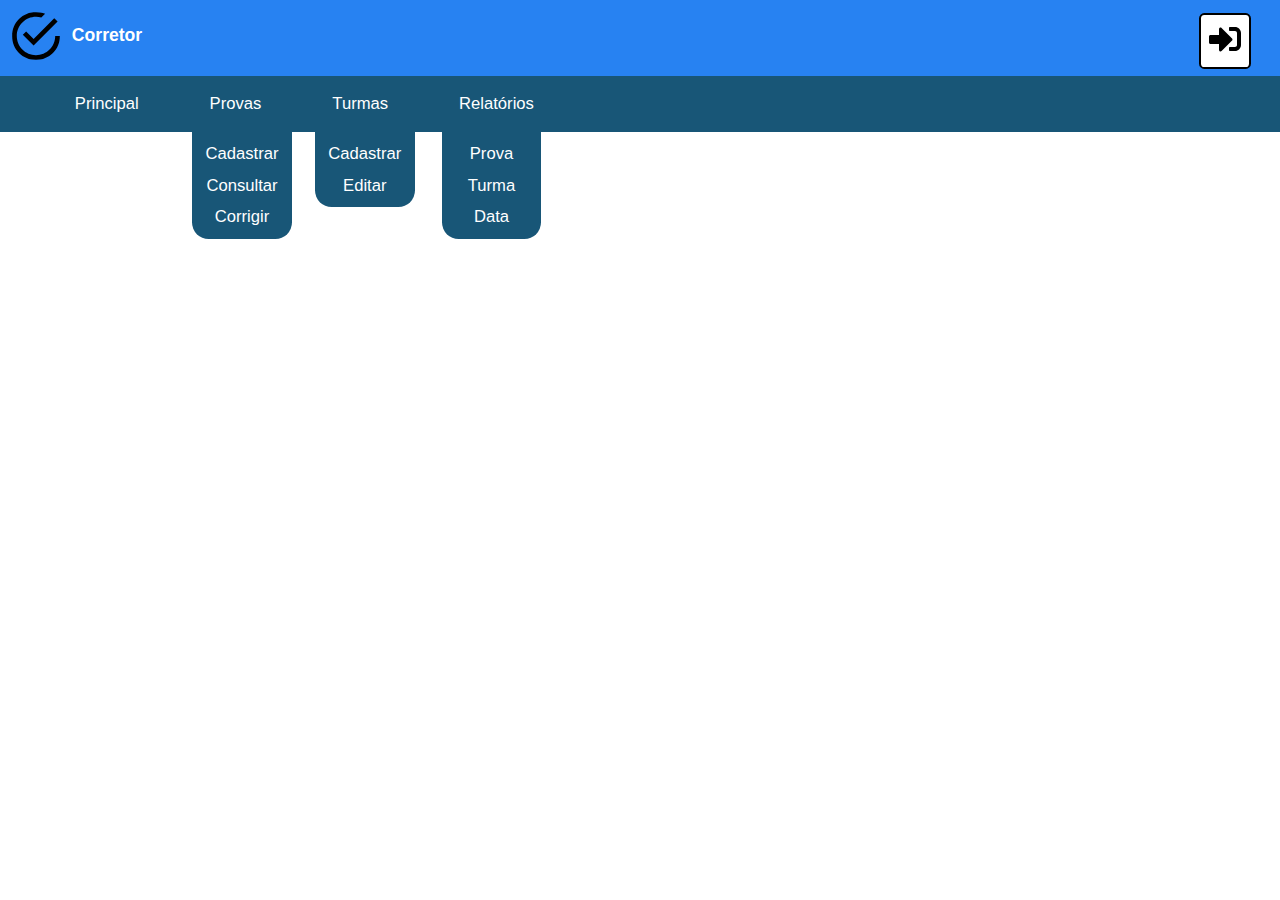
<file: Projeto/cadastro-turma.html>
<!DOCTYPE html>
<html lang="pt-br">
<head>
	<title>Sistema de Correção</title>
	<meta charset="utf-8">
	<meta name="author" content="Higor">
	<meta name="description" content="inicio de estudo">
	<meta name="keywords" content="html5, tecnologia">
    
    <link rel="stylesheet" href="css/style.css">
</head>
<body>
    <header>
        <div class="barra-superior">
            <div class="logo">
                <img src="imagem/check-logo.svg" alt="logo">
                <h1>Corretor</h1>
            </div>
            <div class="opcao-log">
                <div class="btn-logar" href="#"><a href="#"><img src="imagem/login.svg" alt="logar"></a>
                    <span class="tooltip-logar">Entrar</span>
                </div>
                <div class="btn-cadastro"><a href="#"><img src="imagem/new-user.svg" alt="cadastro"></a>
                    <span class="tooltip-cadastro">Cadastrar</span>
                </div>
            </div>
        </div>
        <nav class="menu-principal">
            <ul>
                <li class="opcao opcao-principal" onclick="MenuPrincipal('nada')">Principal</li>
                <li class="opcao opcao-provas" onclick="MenuPrincipal('.submenu-provas','.opcao-provas')">Provas
                    <ul class="submenu submenu-provas">
                        <li class="subopcao-provas">Cadastrar</li>
                        <li class="subopcao-provas">Consultar</li>
                        <li class="subopcao-provas">Corrigir</li>
                    </ul>
                </li>
                <li class="opcao opcao-turmas" onclick="MenuPrincipal('.submenu-turmas','.opcao-turmas')">Turmas
                    <ul class="submenu submenu-turmas">
                        <li class="subopcao-provas">Cadastrar</li>
                        <li class="subopcao-provas">Editar</li>
                    </ul>
                </li>
                <li class="opcao opcao-relatorio" onclick="MenuPrincipal('.submenu-relatorio','.opcao-relatorio')">Relatórios
                    <ul class="submenu submenu-relatorio">
                        <li class="subopcao-provas">Prova</li>
                        <li class="subopcao-provas">Turma</li>
                        <li class="subopcao-provas">Data</li>
                    </ul>
                </li>
            </ul>
        </nav>
    </header>
    <main class="content">
        
    </main>
    <footer>
    </footer>
    <script src="js/main.js"></script>
</body>
</html>
</file>
<file: Projeto/css/style.css>
body{
    font: tahoma,arial;
    font-family: sans-serif;
    font-size: 16px;
    margin: 0;
    padding: 0;
    height: 100%;
    width: 100%;
    position: relative;
}

.fundo{
    width: 100%;
    height: 100%;
    position: absolute;
    z-index: 100;
    background: white;
    opacity: 0.8;
}

.loader{
    border: 16px solid #f3f3f3; 
    border-top: 16px solid #3498db;
    border-radius: 50%;
    width: 3em;
    height: 3em;
    animation: spin 2s linear infinite;
    position: absolute;
    top: 15em;
    right: 45%;
    z-index: 102;
}

@keyframes spin {
    0% { transform: rotate(0deg); }
    100% { transform: rotate(360deg); }
}
.barra-superior{
    background: white;
    padding: 5px;
    /*--background-image: linear-gradient(to bottom right, #2782f2, #1a7f75);*/
    background: #2782f2;
}
.barra-superior .logo{
    display: inline-block;
    border-radius: 50%;
    height: 4em;
    width: 9em;
    transition: all .5s;
    color: white;
}
.barra-superior .logo:hover{
    background: #8db9e7;
    border-radius: 0%;
    cursor: pointer;
}

.barra-superior .logo:hover h1{
    color: black;
}

.barra-superior .logo img{
    border-radius: .5em;
    padding: 5%;
    height: 3em;
}
.barra-superior .logo h1{
    font-size: 16px;
    display: inline-block;
    position: relative;
    bottom: 1.5em;
    font-size: 1.1em;
    font: arial;
}

.info-log{
    display: inline-block;
    color: white;
}
.barra-superior .opcao-log{
    display: flex;
    height: 3em;
    display: inline-block;
    margin-right: 1em;
    float: right;
}

.barra-superior .opcao-log .btn-logar{
    align-items: center;
    margin: .5em;
    background: white;
    border: 2px solid black;
    display: inline-block;
    border-radius: 10%;
    padding: .5em;
    transition: all .5s;
    box-sizing: border-box;
    position: relative;
    overflow: inherit;
}

.barra-superior .btn-cadastro{
    display: none;
}

.opcao-log span{
    visibility: hidden;
    position: absolute;
    top: 3.7em;
    color: white;
    background: black;
    padding: .1em;
    border-radius: .5em;
    z-index: 1;
}

.btn-logar .tooltip-logar{
    left: .3em;
}

.btn-cadastro .tooltip-cadastro{
    left: -.6em;
}
.opcao-log span::after{
    content: " ";
    position: absolute;
    bottom: 100%;
    left: 50%;
    margin-left: -5px;
    border-width: 5px;
    border-style: solid;
    border-color: transparent transparent black transparent;
}

.btn-logar:hover .tooltip-logar{
    visibility: visible;
}

.btn-cadastro:hover .tooltip-cadastro{
    visibility: visible;
}

.barra-superior .opcao-log div:hover{
    background: #8db9e7;
}

.barra-superior .opcao-log img{
    height: 2em;
}

.login,.logout{
    padding: 1em;
    background-color: #185677;
    border: 1px solid black;
    border-radius: 15%;
    position: absolute;
    left: 40%;
    top: 50%;
    display: none;
    z-index: 101;
}

.login label{
    display: block;
    font-weight: bold;
}
.login input{
    width: 100%;
    height: 1.5em;
    margin-top: 2px;
}

.logout a{
    display: block;
    font-weight: bold;
    text-align: center;
}
.login button,.logout button{
    margin: 10px 0px 0px;
    padding: .5em;
    background-color: #1a7f75;
    color: white;
    border-radius: 10%;
}

.menu-principal{
    /*background-image: linear-gradient(to top right,#185677,#1a7f75);*/
    background: #185677;
    padding: .1em;
    position: relative;
}

.menu-principal ul .opcao{
    display: inline-block;
    color: white;
    margin: 0 2em;
    font-size: 1.04em;
    position: relative;
    transition: all .5s;
}

.menu-principal ul .opcao:hover{
    color: skyblue;
    position: relative;
    cursor: pointer;
}

.menu-principal .submenu{
    position: absolute;
    color: white;
    padding: 0px;
    background: #185677;
    text-align: center;
    top: 2.3em;
    width: 6em;
    border-radius: 0 0 1em 1em;
    left: -1.05em;
}

.menu-principal .submenu li{
    list-style: none;
    text-align: center;
    margin: .7em;
}

/* Cadastro turma */
.content-cadastro-turma{
    font-family: Optima, sans-serif;
}
.content-cadastro-turma h2{
    margin: 1em;
    color: #000324;
    font-family: Optima, sans-serif;
    text-align: center;
}

.content-cadastro-turma section{
    background: white;
    width: 98%;
    margin: auto;
}

.content-cadastro-turma fieldset,.content-bimestre fieldset{
    background: white;
    padding: 1em 0em;
}

.content-cadastro-turma label,.content-bimestre label{
    margin: 1em;
    font-weight: 500;
    font-size: 1em;
}

.content-cadastro-turma select,.content-bimestre select{
    margin: 0em 1em;
    font-size: 0.9em;
    padding: .5em;
    border-radius: 5px;
    border: 1px solid #ccc;
    background: #8db9e7;
    color: white;
}

.content-cadastro-turma select:hover,.content-bimestre select:hover{
    background: #6b97c5;
}

.content-cadastro-turma input[name='nome']{
    padding: .3em;
    margin: 1em 0em 1em 1.7em;
    width: 20em;
    font-size: .8em;
    border: 2px solid #ccc;
    font-family: Optima, sans-serif;
    border-radius: 5px;
}

.formulario-aluno .selecionar-csv{
    background: #8db9e7;
    padding: .5em;
    cursor: pointer;
    border-radius: 5px;
    border: 2px solid #ccc;
    color: white;
}

.formulario-aluno .selecionar-csv:hover{
    background: #6b97c5;
}

.formulario-aluno .btn-importar-csv,.btn-carregar-disciplina{
    padding: .5em;
    background: #8db9e7;
    border-radius: 5px;
    color: white;
}

.formulario-aluno .btn-importar-csv:hover,.btn-carregar-disciplina:hover{
    background: #6b97c5;
}

.tabela-aluno{
    background: white;
    margin: 1em 1em;
    width: 70%;
}
.tabela-aluno{
    border-collapse:collapse;
}

.tabela-aluno thead tr:nth-child(1) th:nth-child(1){
    background: white;
    color: black;
    text-align: center;
    border: 1px solid white;
    font-size: 1.1em;
    padding: .3em;
}

.tabela-aluno tr:nth-child(even) {
    background-color: #eef;
}

.tabela-aluno th,.tabela-aluno tfoot tr{
    background: #1a7f75;
    color: white;
}

.tabela-aluno td,th{
    border: 1px solid black;
    border-radius: 5px;
    height: 1em;
    align-content: center;
}

.tabela-aluno td{
    text-align: center;
    font-size: .9em;
}

.tabela-aluno td img{
    width: 2.5em;
}

.tabela-aluno td img:hover{
    background: #8db9e7;
    border-radius: 5px;
}

.tabela-aluno input[name='nome-aluno']{
    width: 70%;
    padding: .2em;
    border-radius: 5px;
    border: 1px solid #999;
    text-align: center;
}

.tabela-aluno input[name='matricula']{
    width: 50%;
    padding: .2em;
    border-radius: 5px;
    border: 1px solid #999;
    text-align: center;
}

.tabela-aluno tfoot td{
    font-weight: bold;
    font-size: .9em;
}

.btn-cadastrar{
    margin: 1em 45% 0em;
    padding: .8em;
    border-radius: 5px;
    background: #185677;
    color: white;
    font-weight: bold;
    border: 2px solid #ccc;
    font-size: .9em;
    transition: all .5s;
}

.btn-cadastrar:hover{
    background: #063455
}

/*Conceito Bimestre*/
.habilidades{
    background: #deffd6;
    margin: .5em auto;
    width: 70em;
    border-radius: 10px;
    display: none;
}

.habilidades nav{
    background: white;
    margin: 0px auto;
    padding: 0em;
}

.habilidades ul{
    width: 37em;
    padding: 0px;
    background: #deffd6;
    border-radius: 10px 10px 0% 0%;
    list-style: none;
    display: flex;
    justify-content: center;
    margin: 0px auto;
}

.habilidades ul li{
    display: inline-block;
    list-style: none;
    text-align: center;
    cursor: pointer;
    padding: .5em;
}

.habilidades ul li div{
    padding: .5em 1em;
    background: #185677;
    color: white;
    border: 1px solid #999;
    flex-shrink: 1;
    margin: 0px .3em;
}

.habilidades ul li div:hover{
    background: #063455;
}

.habilidades table{
    margin: 1em auto;
    border-collapse: collapse;
}

.habilidades table thead th{
    padding: .3em;
    margin: 0px;
}

.descricao-habilidades tbody td{
    text-align: center;
    padding: 0px;
    margin: 0px;
}

.descricao-habilidades input[name='codigo']{
    text-transform: uppercase;
    width: 3em;
    height: 2em;
    text-align: center;
    font-size: 1em;
    margin: 0px;
}

.descricao-habilidades textarea[name='descricao']{
    width: 70em;
    height: 3em;
    text-align: center;
    font-family: sans-serif;
    color: #555;
    font-size: .7em;
    resize: none;
}

.descricao-habilidades td img{
    width: 1.5em;
    margin: 0 .5em;
}

.btn-adicionar div{
    background: #8db9e7;
    width: 1em;
    height: 1em;
    text-align: center;
    font-size: 1.5em;
    font-weight: bold;
    color: white;
    padding: .2em;
    margin: auto;
    border: 1px solid #ccc;
    border-radius: 5px;
    cursor: pointer;
}

.btn-adicionar div:hover{
    background: #6b97c5;
}

.btn-cadastrar-habilidades{
    padding: .5em;
    background: #8db9e7;
    border-radius: 5px;
    color: white;
    width: 5em;
    margin: 0em 47%;
    cursor: pointer;
}

.btn-cadastrar-habilidades:hover{
    background: #6b97c5;
}

.lista-alunos{
    background: white;
}

.lista-alunos table{
    border-collapse: collapse;
    width: 60em;
    margin: 2em auto;
}

.lista-alunos table th[rowspan='2']{
    padding: 0em .3em;
}

.lista-alunos table th:not([rowspan='2']){
    padding: .3em;
}

.lista-alunos table th[rowspan='2']:nth-child(1){
    width: 8em;
}

.lista-alunos table th[rowspan='2']:nth-child(2){
    width: 35em;
}

.lista-alunos table tr:nth-child(1) th:nth-child(3){
    width: 12em;
}

.lista-alunos table tr:nth-child(2) th{
    width: 3em;
}

.lista-alunos table tbody tr:nth-child(even){
    background: #ddd;
}

.lista-alunos table tbody td{
    padding: .3em;
    font-size: .9em;
    
    text-align: center;
    border: 1px solid black;
    border-radius: 5px;
}

/*#9efa9a #c3bf77 #df8888*/
.lista-alunos table tbody .btn-conceito-indovidual{
    background: #c3bf77;
    font-weight: bold;
}

.ficha-bimestre{
    background: #ccc;
    position: absolute;
    top: 50%;
    left: 10%;
    width: 70em;
}

.ficha-bimestre header{
    padding: 1em;
}


.ficha-bimestre header div:nth-child(1){
    background: white;
    padding: .5em;
    display: inline-block;
    width: 6em;
    height: 10em;
}

.ficha-bimestre header div:nth-child(2){
    display: inline-block;
    width: 60em;
    margin: 0px auto;
    text-align: center;
}
</file>
